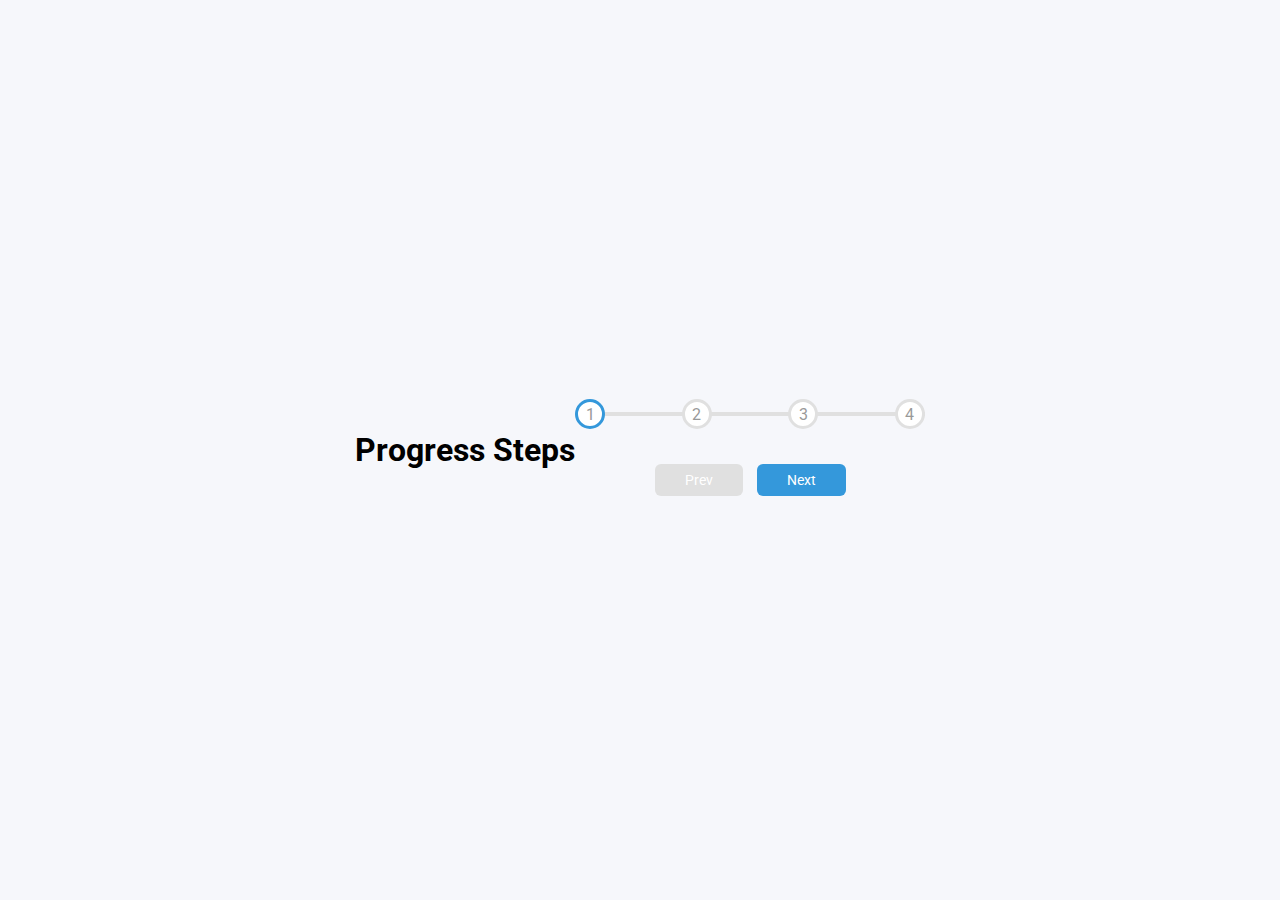
<file: Day02/index.html>
<!DOCTYPE html>
<html lang="en">

<head>
    <meta charset="UTF-8" />
    <meta name="viewport" content="width=device-width, initial-scale=1.0" />
    <!-- <link rel="stylesheet" href="https://cdnjs.cloudflare.com/ajax/libs/font-awesome/5.15.3/css/all.min.css" integrity="sha512-iBBXm8fW90+nuLcSKlbmrPcLa0OT92xO1BIsZ+ywDWZCvqsWgccV3gFoRBv0z+8dLJgyAHIhR35VZc2oM/gI1w==" crossorigin="anonymous" /> -->
    <link rel="stylesheet" href="style.css" />
    <title>Day 02</title>
</head>

<body>
    <h1>Progress Steps</h1>
    <div class="container">
        <div class="progress-container">
            <div class="progress" id="progress"></div>
            <div class="circle active">1</div>
            <div class="circle">2</div>
            <div class="circle">3</div>
            <div class="circle">4</div>
        </div>
        <button class="btn" id="prev" disabled>Prev</button>
        <button class="btn" id="next">Next</button>
    </div>

    <script src="script.js"></script>
</body>

</html>
</file>
<file: Day02/style.css>
@import url('https://fonts.googleapis.com/css2?family=Roboto&display=swap');

:root {
    --line-border-fill: #3498db;
    --line-border-empty: #e0e0e0;
}

*{
    box-sizing: border-box;
}

body{
    background-color: #f6f7fb;
    font-family: 'Roboto',sans-serif;
    display: flex;
    align-items: center;
    justify-content: center;
    height: 100vh;
    overflow: hidden;
    margin: 0;
}

.container{
    text-align: center;
}

.progress-container{
    display: flex;
    justify-content: space-between;
    margin-bottom: 30px;
    max-width: 100%;
    position: relative;
    width: 350px;
}

.progress-container::before{
    content: '';
    background-color: var(--line-border-empty);
    position: absolute;
    top:50%;
    left: 0;
    transform: translateY(-50%);
    height: 4px;
    width: 100%;
    z-index: -1;
}

.progress{
    background-color: var(--line-border-fill);
    position: absolute;
    top:50%;
    left: 0;
    transform: translateY(-50%);
    height: 4px;
    width: 0%;
    z-index: -1;
    transition: 0.4s ease;
}

.circle {
    background-color: #fff;
    color:#999;
    border-radius: 50%;
    width: 30px;
    height: 30px;
    display: flex;
    border: 3px solid var(--line-border-empty);
    align-items: center;
    justify-content: center;
    transition: .4s ease;
}

.circle.active{
    border-color: var(--line-border-fill);
}

.btn {
    background-color: var(--line-border-fill);
    color: #fff;
    border:0;
    border-radius: 6px;
    cursor: pointer;
    font-family: inherit;
    padding: 8px 30px;
    margin: 5px;
    font-size: 14px;
}

.btn:active {
    transform: scale(0.95);
}

.btn:focus {
    outline: 0;
}

.btn:disabled{
    background-color: var(--line-border-empty);
}
</file>
